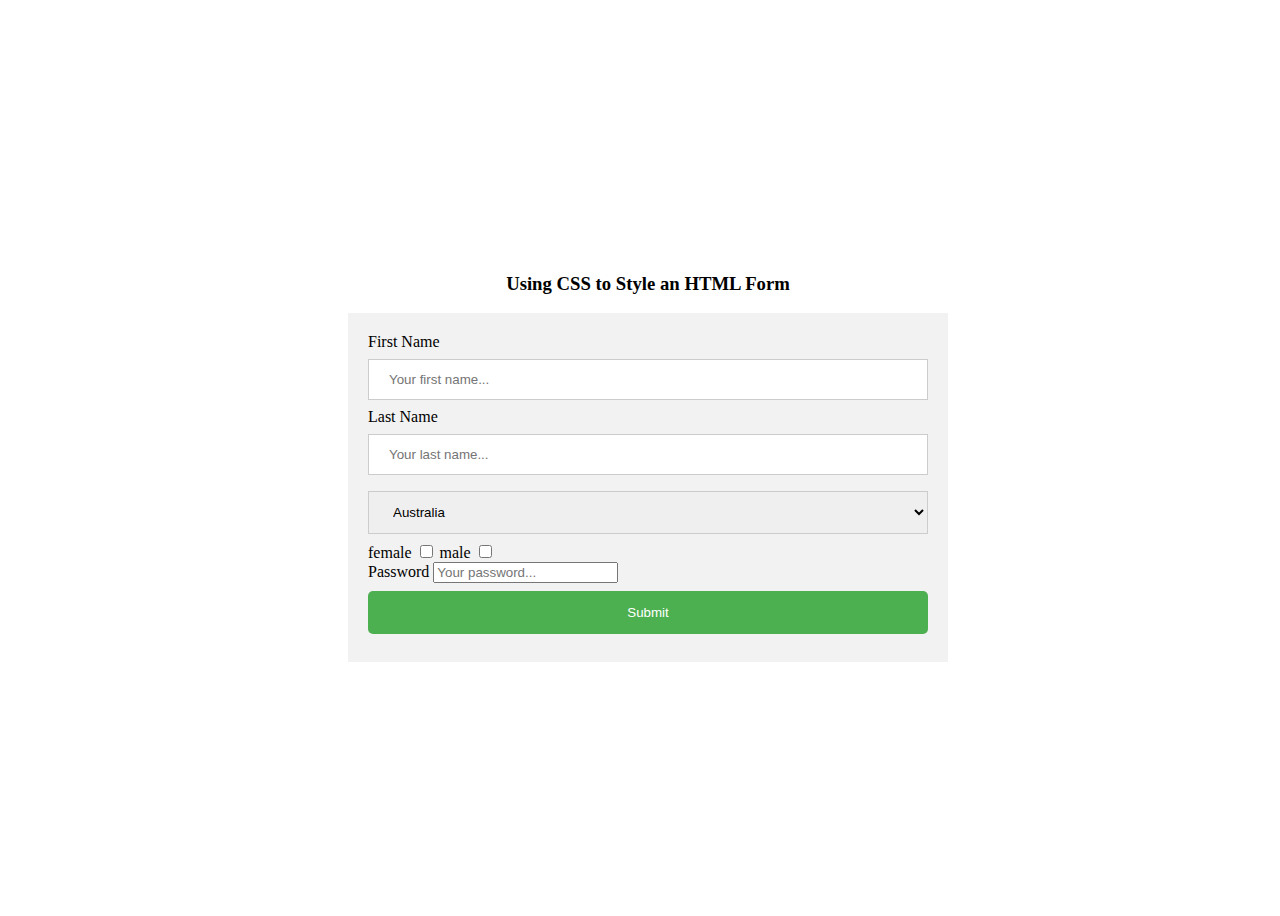
<file: index.html>
<!DOCTYPE html>
<html lang="en">

<head>
    <meta charset="UTF-8">
    <meta http-equiv="X-UA-Compatible" content="IE=edge">
    <meta name="viewport" content="width=device-width, initial-scale=1.0">
    <link rel="stylesheet" href="style.css">
    <title>First Demo</title>
</head>

<body>
    <!-- 这是一个HTML TAG 块 -->
    <!-- <div id="div1">
        Hello World
    </div>
    <div id="div2">
        My name is SKY
    </div>
    <h1>Hello World</h1>
    <h2>Hello World</h2>
    <h3>Hello World</h3>
    <h4>Hello World</h4>
    <h5>Hello World</h5>
    <h6>Hello World</h6>

    <p>Lorem ipsum dolor sit amet consectetur adipisicing elit. Sequi ducimus, aliquam blanditiis nisi, repellat repudiandae et delectus ea perspiciatis cumque illum sunt laborum accusamus vero necessitatibus dignissimos ut harum asperiores.</p>
    

    <!-- unorder list -->
    <!-- <ul id="unorder-list">
        <li>HTML</li>
        <li>CSS
            <ul>
                <li class="large-font deep-background">A</li>
                <li class="large-font">B</li>
                <li><a href="">C</a></li>
            </ul>
        </li>
        <li>JAVASCRIPT</li>
    </ul>
    <span class="version">Version:11.2</span>
    <span class="version">Version:12.5</span>
    <!-- order list -->
    <!-- <ol id="order-list">
        <li>HTML</li>
        <li>CSS</li>
        <li>JAVASCRIPT</li>
    </ol> -->

    <!-- <a href="https://www.google.com/" target="_self">Google Self</a>
    <a href="https://www.google.com/" target="_blank">Google Blank</a>
    <a href="goto.html" target="_blank" >Goto My Html</a> -->

    <!-- <table id="mytable" class="mytable_class">
        <thead>
            <tr>
                <th colspan="2">Expenses</th>
            </tr>
            <tr>
                <th>Category</th>
                <th>Amount</th>
            </tr>
        </thead>
        <tbody>
            <tr>
                <td>Marketing</td>
                <td>$200</td>
            </tr>
            <tr>
                <td>Accounting</td>
                <td>$600</td>
            </tr>
        </tbody>
        <tfoot>
            <tr>
                <th>Total</th>
                <th>$800</th>
            </tr>
        </tfoot>
    </table> -->

    <!-- <img src="./src/flower.jpg" alt="flower" class="img"> -->

    <h3>Using CSS to Style an HTML Form</h3>
    <section>
        <form action="#">
            <label for="">First Name</label>
            <input id="fname" type="text" name="firstName" placeholder="Your first name...">

            <label for="">Last Name</label>
            <input id="fname" type="text" name="lastName" placeholder="Your last name...">

            <label for="country"></label>
            <select name="country" id="">
                <option value="australia">Australia</option>
                <option value="china">China</option>
                <option value="usa">Usa</option>
                <option value="canada">Canada</option>
            </select>
            <label for="female">female</label>
            <input type="checkbox" id="female">
            <label for="male">male</label>
            <input type="checkbox" id="male">

            <br>
            <label for="pwd">Password</label>
            <input type="password" id="pwd" name="myPassword" placeholder="Your password...">
            <input type="submit" value="Submit">
        </form>
    </section>

    <script src="script.js" class="img"></script>
</body>

</html>
</file>
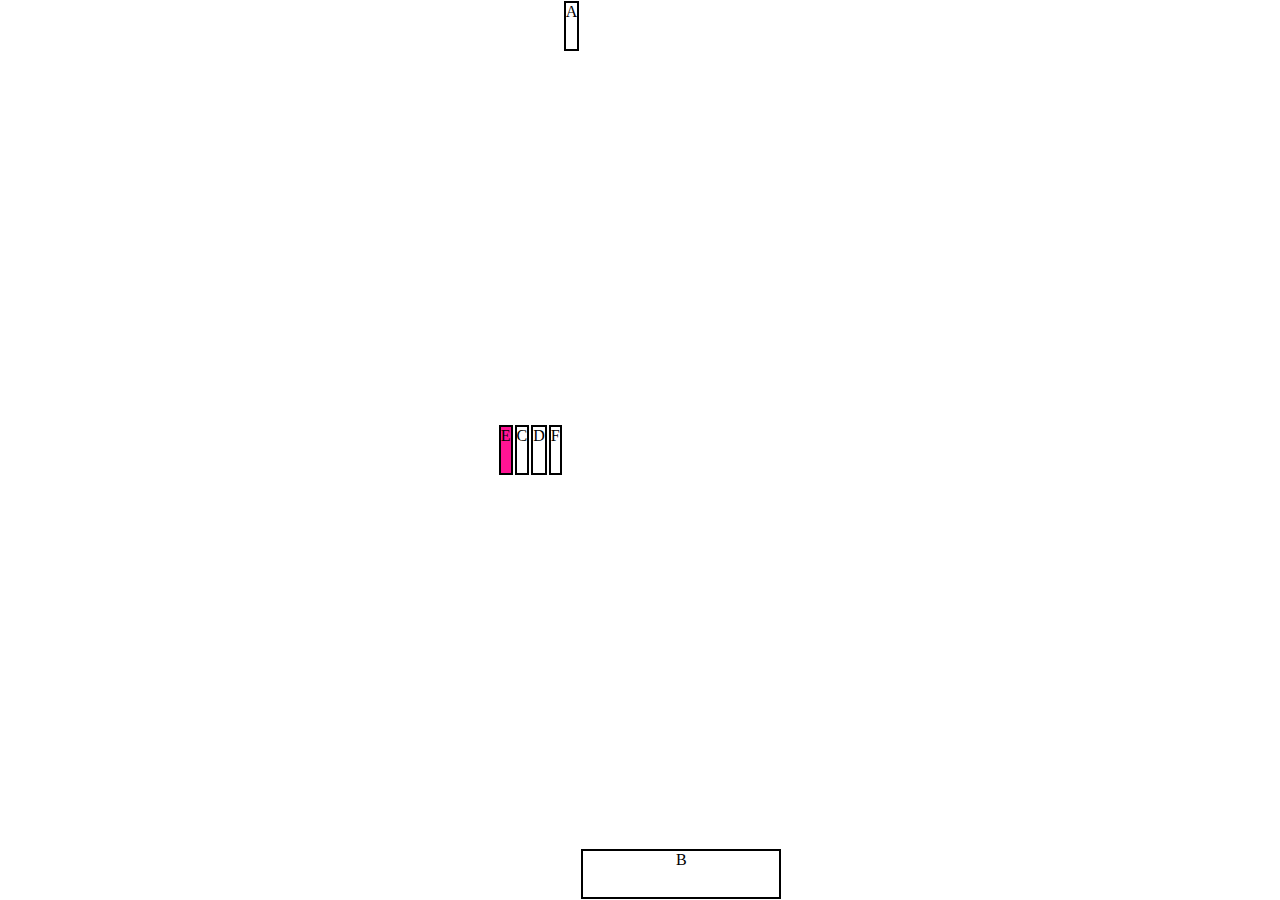
<file: index2.html>
<!DOCTYPE html>
<html lang="en">
<head>
    <meta charset="UTF-8">
    <meta http-equiv="X-UA-Compatible" content="IE=edge">
    <meta name="viewport" content="width=device-width, initial-scale=1.0">
    <link rel="stylesheet" href="style2.css">
    <title>Demo 2</title>
</head>

<body>
    <div id="block">
        <div class="A">A</div>
        <div class="B">B</div>
        <div class="C">C</div>
        <div class="D">D</div>
        <div class="E">E</div>
        <div class="F">F</div>
    </div>
</body>

</html>
</file>
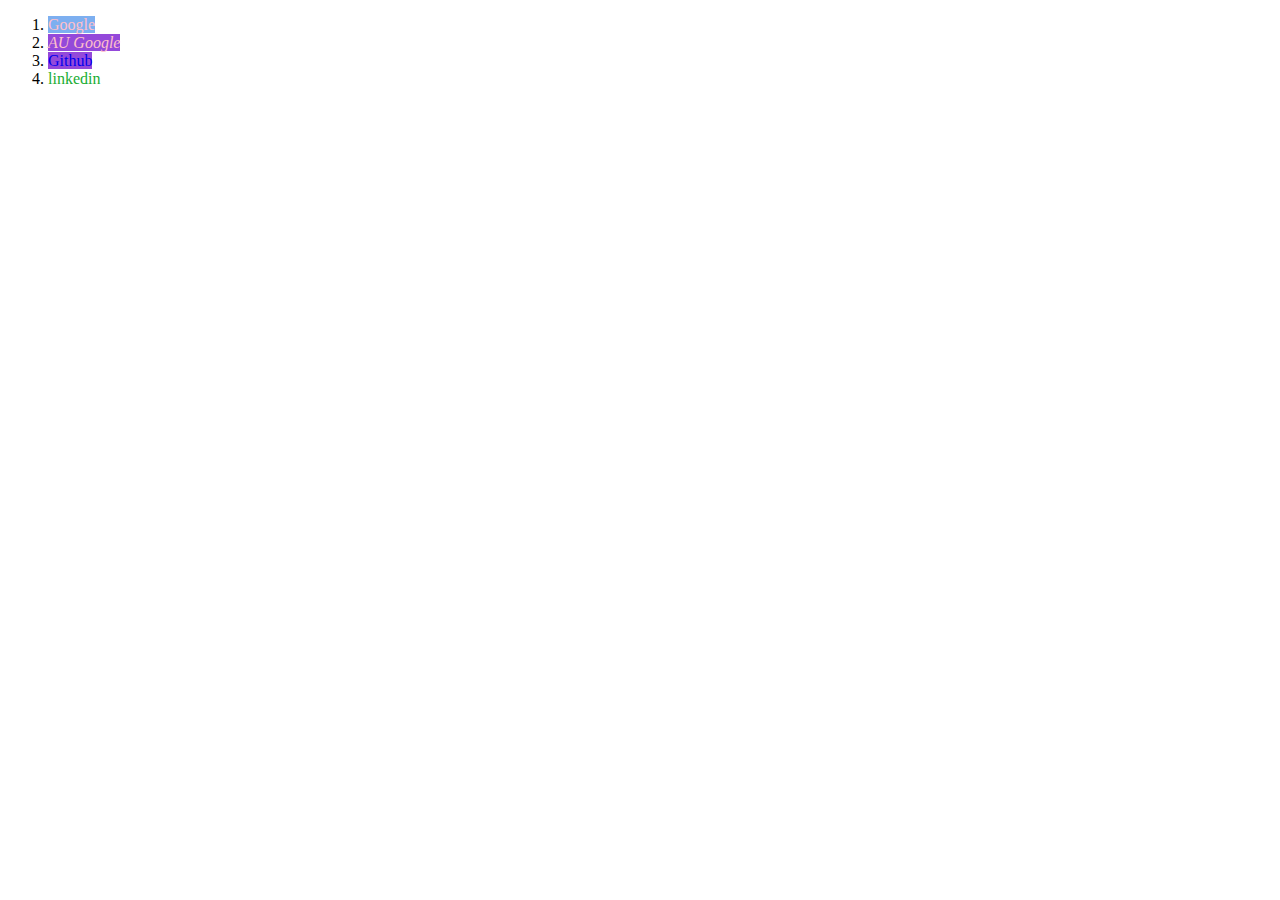
<file: index3.html>
<!DOCTYPE html>
<html lang="en">
<head>
    <meta charset="UTF-8">
    <meta http-equiv="X-UA-Compatible" content="IE=edge">
    <meta name="viewport" content="width=device-width, initial-scale=1.0">
    <link rel="stylesheet" href="style3.css">
    <title>Demo 3</title>
</head>
<body>
    <!-- <ul class="info">
        <li>About Me</li>

        <li>
            Courses
            <ul>
                <Li>HTML</Li>
                <Li>CSS</Li>
                <Li>JAVASCRIPT</Li>
            </ul>
        </li>

        <Li>Subcribe</Li>
        <Li>Contact Me</Li>
    </ul> -->

    <ol>
        <li><a href="https://www.google.com">Google</a></li>
        <li><a href="https://www.google.com.au" target="_blank">AU Google</a></li>
        <li><a href="https://www.github.com.au">Github</a></li>
        <li><a href="https://www.linkedin.com" target="_blank">linkedin</a></li>
    </ol>

    <div class="info"></div>
</body>
</html
</file>
<file: style.css>
div {
    color: rgb(202, 88, 22)
}

#div1 {
    color: green
}

#div2 {
    color: blue
}

#unorder-list {
    color: palevioletred
}

#order-list {
    color: rgb(12, 143, 167)
}



.large-font {
    font-size: 2rem;
}

.deep-background {
    background-color: black;

    font-size: 4rem;
}

.version {
    background-color: darkgreen;
    color: rgb(255, 255, 255);
    padding: 2px 10px;
    border-radius: 10px;
    display: inline-block;
    margin: 10px;
    border: 1px dashed gold;
}

table,
th,
td {
    border: 1px solid gray;
    border-collapse: collapse;
}

.mytable_class {
    background-color: rgba(255, 166, 0, 0.624);
}

.img {
    width: 30%;
}

* {
    box-sizing: border-box;
}
body {
    width: 100vw;
    height: 100vh;
    display: flex;
    flex-direction: column;
    align-items: center;
    justify-content: center;
}

section {
    width: 50%;
    min-width: 300px;
    max-width: 600px;
    background-color: #f2f2f2;
    padding: 20px;
}

input[type=text], 
input[type=pasword],
select {
    width: 100%;
    padding: 12px 20px;
    margin: 8px 0;
    display: inline-block;
    border: 1px solid #ccc;
    box-sizing: border-box;
}

input[type=submit] {
    width: 100%;
    background-color: #4caf50;
    color: #fff;
    padding: 14px 20px;
    margin: 8px 0;
    border: none;
    border-radius: 5px;
    cursor: pointer;

}
</file>
<file: style2.css>
* {
    margin: 0;
    padding: 0;
    box-sizing: border-box;
}

html,
body {
    width: 100vw;
    height: 100vh;
}

#block {
    height: 100%;
    display: flex;
    flex-direction: row;
    flex-wrap: wrap;
    justify-content: flex-start;
    justify-content: flex-end;
    justify-content: center;
    /* justify-content: space-between;
    justify-content: space-around;
    justify-content: space-evenly; */
    /* align-content: center; */
    align-items: center;
}

.A,
.B,
.C,
.D,
.E,
.F {
    height: 50px;
    border: 2px solid #000;
    margin: 1px;
    text-align: center;
}

.A {
    align-self: start;
    order: 1;
}

.B {
    width: 200px;
    align-self: end;
    order: 1;
}

.E {
    order: -1;
    background-color: deeppink;
}
</file>
<file: style3.css>
/* .info{
    display: flex;
    color: black;
    background-color: #fff;
}

.info{
    color: #111;
}

div.info{
    background-color: #eee;
} */


ul.info>li {
    list-style: none;
    /* color: aquamarine; */
}

/* ul.info>li li {
    list-style: none;
} */

ul.info>li li:nth-child(2) {
    list-style: none;
}

ol li a {
    text-decoration: none;
}

ol li a[target='_blank'] {
    color: rgb(25, 173, 50);
}

ol li a[href="https://www.google.com"] {
    background-color: rgb(125,175,240);
}

ol li a[href*="google"] {
    color: pink;
}

/* ol li a[href^="https"] {
    color: rgb(45, 45, 99);
} */

ol li a[href$=".com.au"] {
    background-color: rgb(148, 73, 218);
}

ol li a[href*="google"][href$=".com.au"] {
    font-style: italic;
}

/* ol li a[href*="google"],
ol li a[href$=".com.au"] {
    font-style: italic; 
} */
</file>
